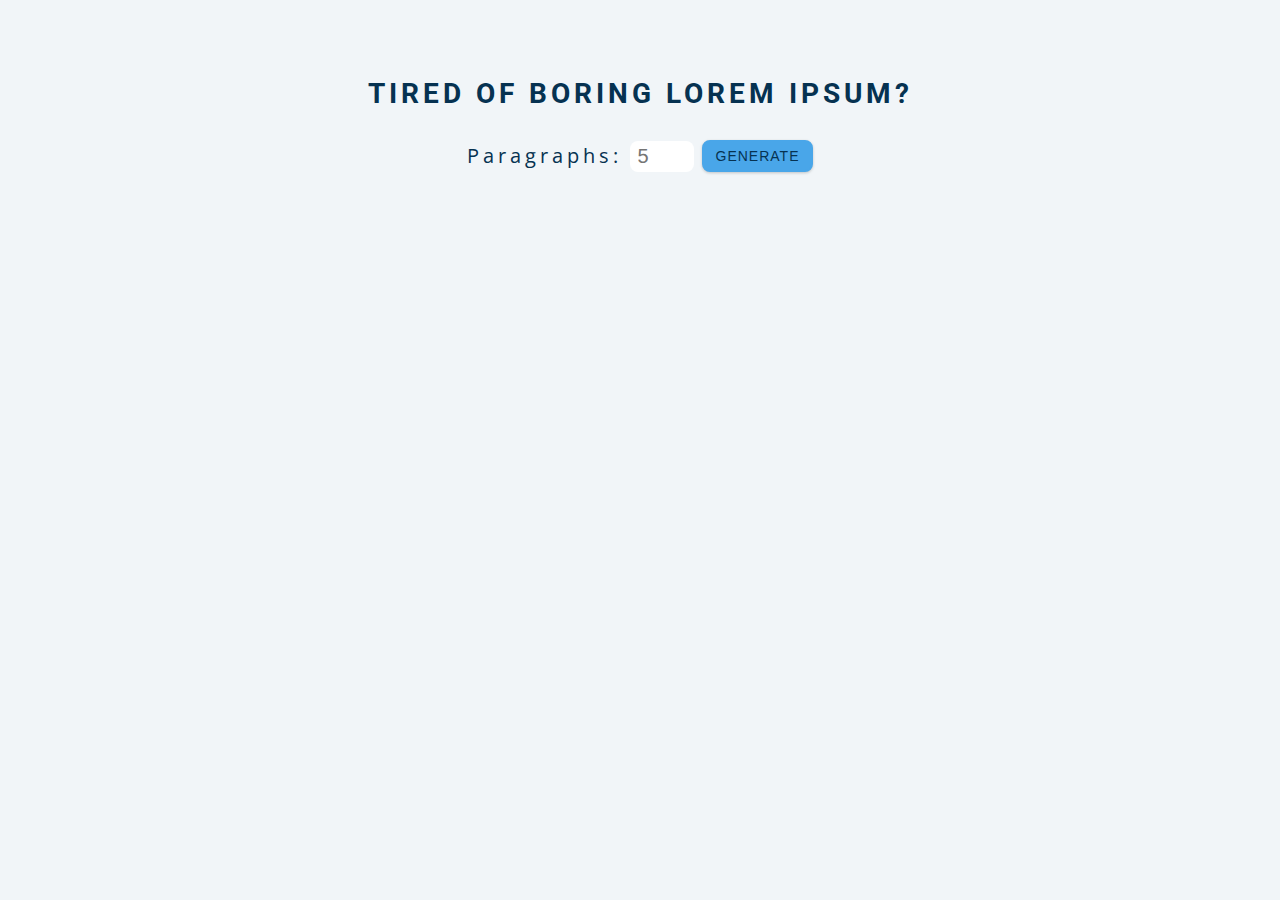
<file: assignment/lorem/index.html>
<!DOCTYPE html>
<html lang="en">
  <head>
    <meta charset="UTF-8" />
    <meta name="viewport" content="width=device-width, initial-scale=1.0" />
    <title>lorem ipsum</title>
    <link rel="stylesheet" href="styles.css " />
  </head>
  <body>
    <section class="section-center">
      <h3>tired of boring lorem ipsum?</h3>
      <form class="lorem-form">
        <label for="amount">paragraphs:</label>
        <input type="number" name="amount" id="amount" placeholder="5" />
        <button type="submit" class="btn">Generate</button>
      </form>
      <article class="lorem-text"></article>
    </section>
    <script src="app.js"></script>
  </body>
</html>
</file>
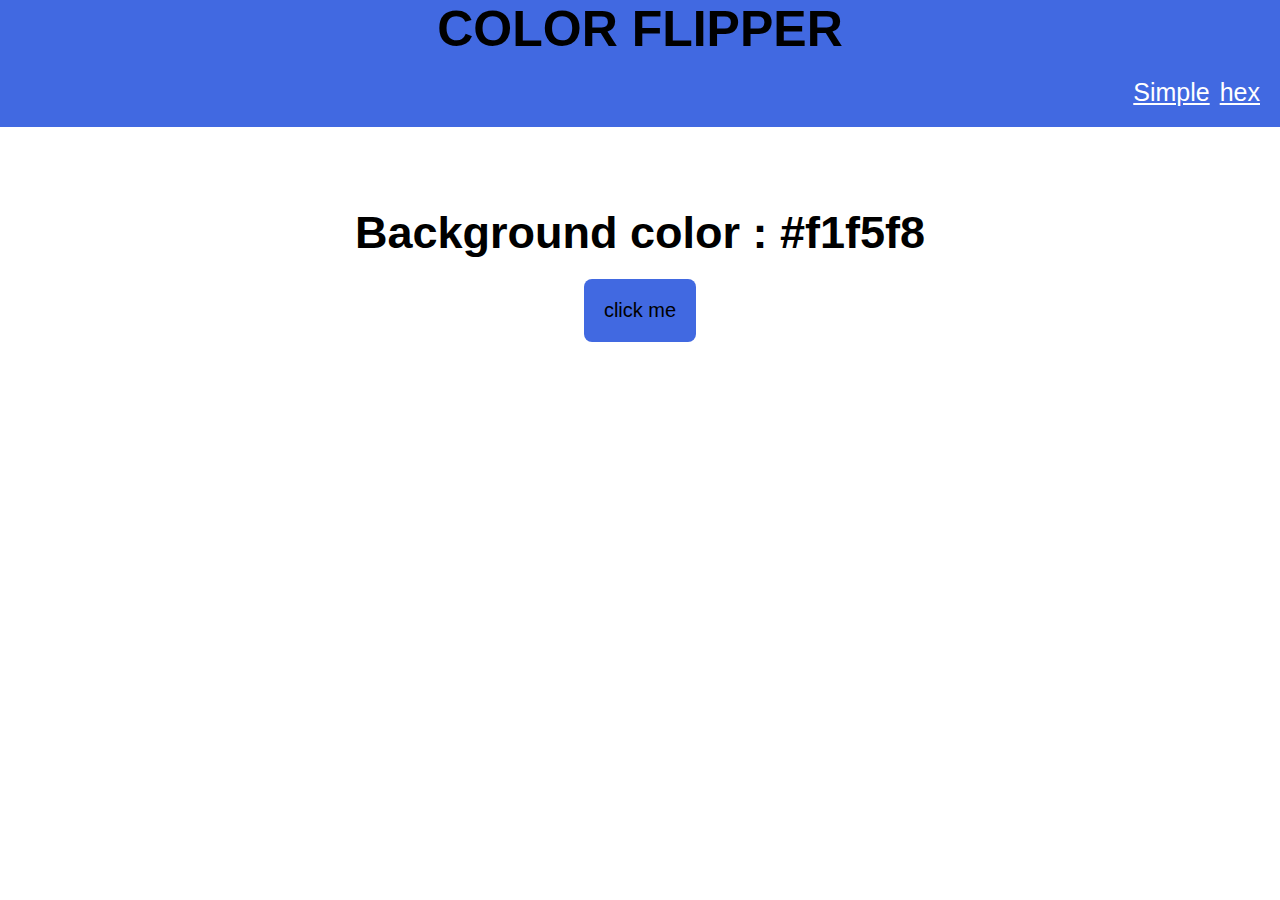
<file: assignment/color flipper/color.html>
<!DOCTYPE html>
<html lang="en">

<head>
    <meta charset="UTF-8">
    <meta name="viewport" content="width=device-width, initial-scale=1.0">
    <title>color flipper</title>
    <link rel="stylesheet" href="color.css">
</head>

<body>
    <nav>
        <div class="nav-center">
            <h1>Color flipper</h1>
            <ul class="nav-links">
                <li>
                    <a href="#">Simple</a>
                </li>
                <li>
                    <a href="hex.html">hex</a>
                </li>
            </ul>
        </div>
    </nav>
    <main>
        <div class="container">
            <h2>
                Background color :
                <span class="color">#f1f5f8</span>
            </h2>
            <button class="btn btn-hero" id="btn">click me</button>
        </div>
    </main>
    <script src="color flipper.js"></script>
</body>

</html>
</file>
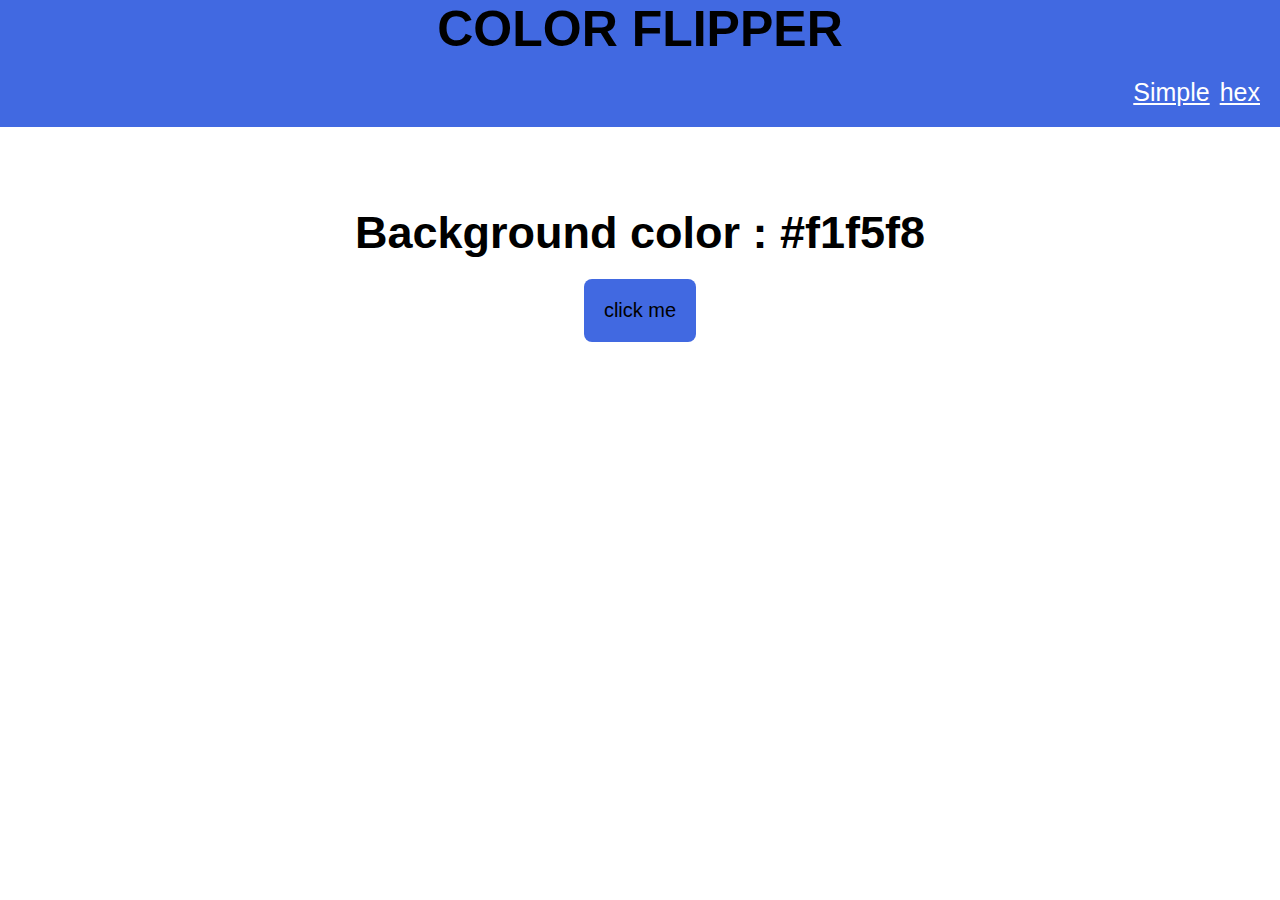
<file: assignment/color flipper/hex.html>
<!DOCTYPE html>
<html lang="en">

<head>
    <meta charset="UTF-8">
    <meta name="viewport" content="width=device-width, initial-scale=1.0">
    <title>color flipper</title>
    <link rel="stylesheet" href="color.css">
</head>

<body>
    <nav>
        <div class="nav-center">
            <h1>Color flipper</h1>
            <ul class="nav-links">
                <li>
                    <a href="color.html">Simple</a>
                </li>
                <li>
                    <a href="#">hex</a>
                </li>
            </ul>
        </div>
    </nav>
    <main>
        <div class="container">
            <h2>
                Background color :
                <span class="color">#f1f5f8</span>
            </h2>
            <button class="btn btn-hero" id="btn">click me</button>
        </div>
    </main>
    <script src="hex.js"></script>
</body>

</html>
</file>
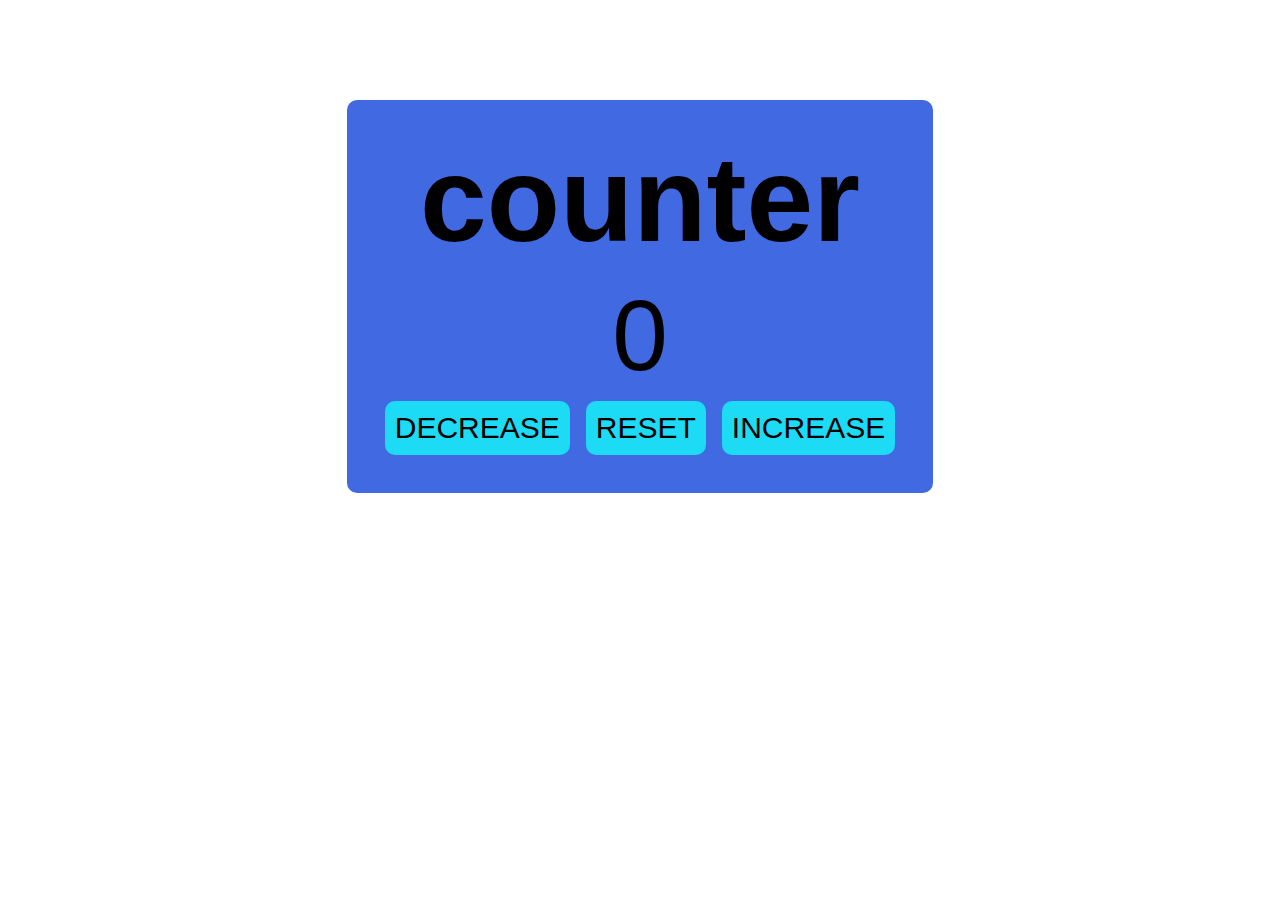
<file: assignment/timer/timer.html>
<!DOCTYPE html>
<html lang="en">

<head>
    <meta charset="UTF-8">
    <meta name="viewport" content="width=device-width, initial-scale=1.0">
    <title>counter</title>
    <link rel="stylesheet" href="timer.css">
</head>

<body>
    <main >
        <div class="container">
            <h1>
                counter
            </h1>
            <span id="value">0</span>
            <div class="button-container">
                <button class="btn decrease">decrease</button>
                <button class="btn reset">Reset</button>
                <button class="btn increase">increase</button>
            </div>
        </div>
    </main>
    <script src="timer.js"></script>
</body>

</html>
</file>
<file: assignment/lorem/styles.css>
/*
=============== 
Fonts
===============
*/
@import url("https://fonts.googleapis.com/css?family=Open+Sans|Roboto:400,700&display=swap");

/*
=============== 
Variables
===============
*/

:root {
  /* dark shades of primary color*/
  --clr-primary-1: hsl(205, 86%, 17%);
  --clr-primary-2: hsl(205, 77%, 27%);
  --clr-primary-3: hsl(205, 72%, 37%);
  --clr-primary-4: hsl(205, 63%, 48%);
  /* primary/main color */
  --clr-primary-5: #49a6e9;
  /* lighter shades of primary color */
  --clr-primary-6: hsl(205, 89%, 70%);
  --clr-primary-7: hsl(205, 90%, 76%);
  --clr-primary-8: hsl(205, 86%, 81%);
  --clr-primary-9: hsl(205, 90%, 88%);
  --clr-primary-10: hsl(205, 100%, 96%);
  /* darkest grey - used for headings */
  --clr-grey-1: hsl(209, 61%, 16%);
  --clr-grey-2: hsl(211, 39%, 23%);
  --clr-grey-3: hsl(209, 34%, 30%);
  --clr-grey-4: hsl(209, 28%, 39%);
  /* grey used for paragraphs */
  --clr-grey-5: hsl(210, 22%, 49%);
  --clr-grey-6: hsl(209, 23%, 60%);
  --clr-grey-7: hsl(211, 27%, 70%);
  --clr-grey-8: hsl(210, 31%, 80%);
  --clr-grey-9: hsl(212, 33%, 89%);
  --clr-grey-10: hsl(210, 36%, 96%);
  --clr-white: #fff;
  --clr-red-dark: hsl(360, 67%, 44%);
  --clr-red-light: hsl(360, 71%, 66%);
  --clr-green-dark: hsl(125, 67%, 44%);
  --clr-green-light: hsl(125, 71%, 66%);
  --clr-black: #222;
  --ff-primary: "Roboto", sans-serif;
  --ff-secondary: "Open Sans", sans-serif;
  --transition: all 0.3s linear;
  --spacing: 0.25rem;
  --radius: 0.5rem;
  --light-shadow: 0 5px 15px rgba(0, 0, 0, 0.1);
  --dark-shadow: 0 5px 15px rgba(0, 0, 0, 0.2);
  --max-width: 1170px;
  --fixed-width: 620px;
}
/*
=============== 
Global Styles
===============
*/

*,
::after,
::before {
  margin: 0;
  padding: 0;
  box-sizing: border-box;
}
body {
  font-family: var(--ff-secondary);
  background: var(--clr-grey-10);
  color: var(--clr-grey-1);
  line-height: 1.5;
  font-size: 0.875rem;
}
ul {
  list-style-type: none;
}
a {
  text-decoration: none;
}
img:not(.logo) {
  width: 100%;
}
img {
  display: block;
}

h1,
h2,
h3,
h4 {
  letter-spacing: var(--spacing);
  text-transform: capitalize;
  line-height: 1.25;
  margin-bottom: 0.75rem;
  font-family: var(--ff-primary);
}
h1 {
  font-size: 3rem;
}
h2 {
  font-size: 2rem;
}
h3 {
  font-size: 1.25rem;
}
h4 {
  font-size: 0.875rem;
}
p {
  margin-bottom: 1.25rem;
  color: var(--clr-grey-5);
}
@media screen and (min-width: 800px) {
  h1 {
    font-size: 4rem;
  }
  h2 {
    font-size: 2.5rem;
  }
  h3 {
    font-size: 1.75rem;
  }
  h4 {
    font-size: 1rem;
  }
  body {
    font-size: 1rem;
  }
  h1,
  h2,
  h3,
  h4 {
    line-height: 1;
  }
}
/*  global classes */

.btn {
  text-transform: uppercase;
  background: var(--clr-primary-5);
  color: var(--clr-primary-1);
  padding: 0.375rem 0.75rem;
  letter-spacing: 1px;
  display: inline-block;
  transition: var(--transition);
  font-size: 0.875rem;
  border: 2px solid var(--clr-primary-5);
  cursor: pointer;
  box-shadow: 0 1px 3px rgba(0, 0, 0, 0.2);
  border-radius: var(--radius);
}
.btn:hover {
  color: var(--clr-primary-5);
  background: var(--clr-primary-8);
  border-color: var(--clr-primary-8);
}
/* section */
.section {
  padding: 5rem 0;
}

.section-center {
  width: 90vw;
  margin: 0 auto;
  max-width: 40rem;
  margin-top: 5rem;
  text-align: center;
}
@media screen and (min-width: 992px) {
  .section-center {
    width: 95vw;
  }
}
main {
  min-height: 100vh;
  display: grid;
  place-items: center;
}
/*
=============== 
Lorem Ipsum
===============
*/
h3 {
  text-transform: uppercase;
  color: var(--clr-primary-1);
}
.lorem-form {
  text-transform: capitalize;
  letter-spacing: var(--spacing);
  margin-top: 2rem;
  margin-bottom: 4rem;
  display: flex;
  justify-content: center;
  align-items: center;
}
label {
  font-size: 1.25rem;
  color: var(--clr-primary-1);
}
input {
  padding: 0.25rem 0.5rem;

  width: 4rem;
  border-radius: var(--radius);
  border: none;
  margin: 0 0.5rem;
  font-size: 1.25rem;
}
button {
  background: var(--clr-primary-10);
}
.result {
  margin-bottom: 2rem;
}
</file>
<file: assignment/color flipper/color.css>
* {
  margin: 0;
  padding: 0;
  box-sizing: border-box;
  font-family: sans-serif;
}

h1 {
  display: flex;
  justify-content: center;
  align-items: center;
  font-size: 50px;
  text-transform: uppercase;
}
.nav-links {
  display: flex;
  justify-content: end;
  align-items: center;
  gap: 10px;
  padding: 20px;
}

ul {
  list-style-type: none;
}

a {
  text-decoration: underline;
  color: #fff;
  font-size: 25px;
}

a:hover {
  color: #ccc;
}

nav {
  background-color: royalblue;
}

.container {
  display: flex;
  flex-direction: column;
  align-items: center;
  justify-content: center;
  padding-top: 80px;
  gap: 20px;
  font-size: 30px;
}

.btn {
  background-color: royalblue;
  border: none;
  border-radius: 8px;
  padding: 20px;
  font-size: 20px;
  cursor: pointer;
}

.btn:hover {
  color: #ccc;
}
</file>
<file: assignment/timer/timer.css>
* {
  margin: 0;
  padding: 0;
  box-sizing: border-box;
  font-family: sans-serif;
}

main {
  display: flex;
  justify-content: center;
  align-items: center;
  margin: 100px auto;
}

.container {
  background: royalblue;
  padding: 30px;
  border-radius: 10px;
}

h1 {
  font-size: 120px;
  padding-bottom: 10px;
  display: flex;
  justify-content: center;
  align-items: center;
}

#value {
  display: flex;
  justify-content: center;
  align-items: center;
  font-size: 100px;
}

.button-container {
  display: flex;
  justify-content: center;
  align-items: center;
}

.btn {
  background-color: #1ddaf5;
  text-transform: uppercase;
  border: none;
  border-radius: 10px;
  font-size: 30px;
  padding: 10px;
  margin: 8px;
}

.btn:hover {
  color: #044384;
  text-decoration: underline;
}
</file>
